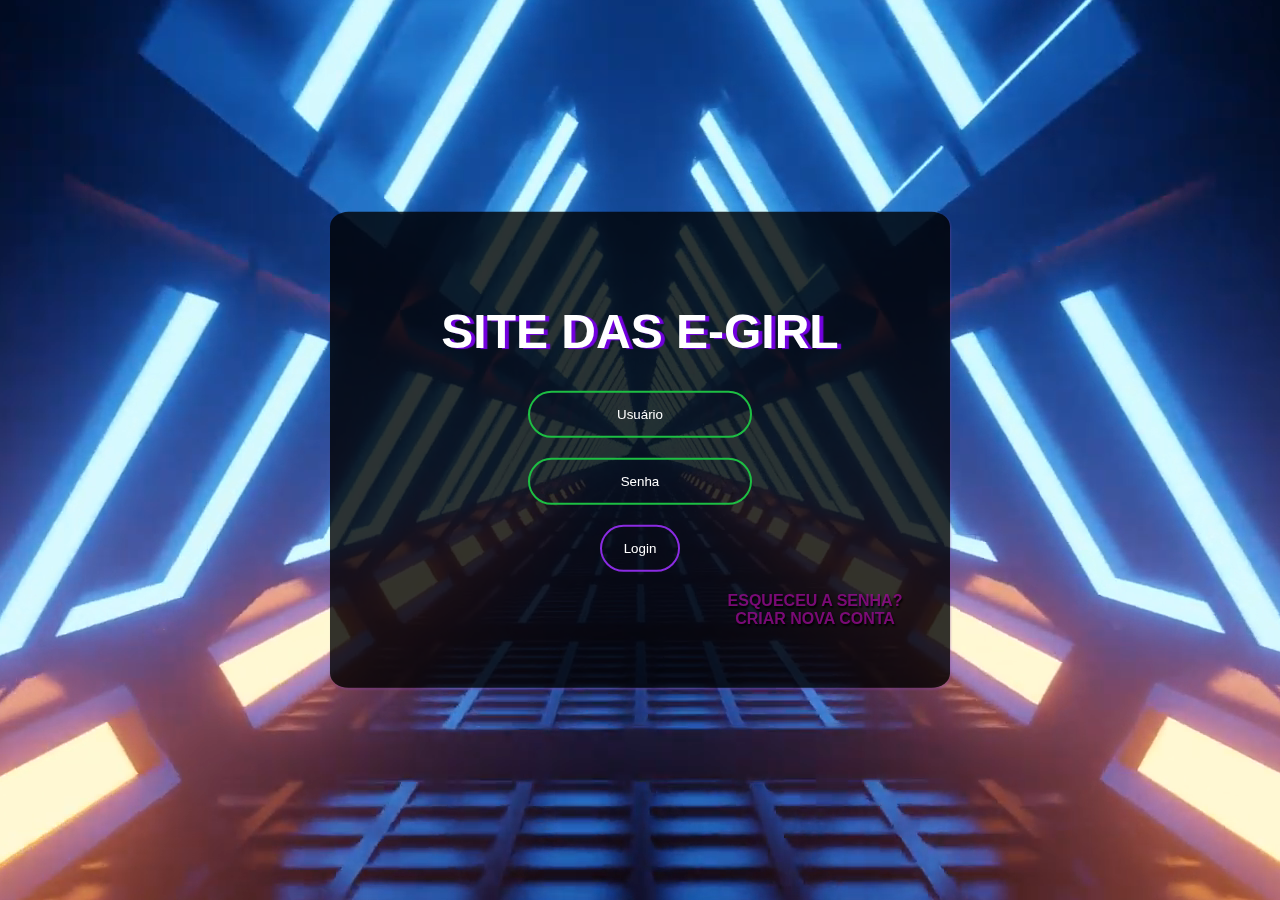
<file: Login Layout/index.html>
<!DOCTYPE html>
<html lang="pt-br">
<head>
    <meta charset="UTF-8">
    <meta name="viewport" content="width=device-width, initial-scale=1.0">
    <title>Login</title>
    <link rel="stylesheet" href="style.css">
    <video autoplay muted loop id = "bgvideo">
        <source src="Triangle Hallway DJ Background Loop.mp4" type="video/mp4">
        
    </video>
</head>
<body>
    <form class="box" action="index.html" method="POST">
        <h1>Site das E-girl</h1>
        <input type="text" placeholder="Usuário">
        <input type="password" placeholder="Senha">
        <input type="submit" value="Login">
        <a  class = "newpass">Esqueceu a senha?</a>
        <a  class = "newlogin">Criar nova conta</a>
    </form>
</body>
</html>
</file>
<file: Login Layout/style.css>
body {
	margin: 0;
	padding: 0;
	font-family: sans-serif;
	background-color: white;
}

#bgvideo {
	position: fixed;
	right: 50%;
	bottom: 50%;
	transform: translate(50%, 50%);
	min-width: 100%;
	min-height: 100%;
}

.box {
	width: 500px;
	padding: 60px;
	position: absolute;
	top: 50%;
	left: 50%;
	transform: translate(-50%, -50%);
	background-color: rgba(0, 0, 0, .8);
	text-align: center;
	border-radius: 3%;
	box-shadow: #8d44ad59 1px 2px 2px;
}

.box h1 {
	color: white;
	font-size: 48px;
	text-transform: uppercase;
	font-weight: 800;
	text-shadow: rgb(115, 0, 223) 4px 1px 1px;
}

.box input[type = "text"],
.box input[type = "password"] {
	background: none;
	color: white;
	display: block;
	margin: 20px auto;
	text-align: center;
	border: 2px solid #1dbf43;
	padding: 14px 10px;
	width: 200px;
	outline: none;
	border-radius: 24px;
	transition: .25s;
}

.box input[type = "text"]:focus,
.box input[type = "password"]:focus {
	width: 250px;
	border-color: blueviolet;
	background-color: rgba(0, 0, 0, .8);
}

::placeholder {
	color: white;
}
.box input[type = "submit"] {
	background: none;
	display: block;
	margin: 20px auto;
	text-align: center;
	border: 2px solid blueviolet;
	padding: 14px 10px;
	width: 80px;
	color: white;
	outline: none;
	border-radius: 24px;
	transition: .25s;
	cursor: pointer;
}

.box input[type = "submit"]:hover {
	border: 2px solid #fff;
	transition: .25s;
	background-color: rgba(0, 0, 0, .8);
	animation: btnAnim 0.5 forwards;
}

.box .newpass,
.box .newlogin {
	background: none;
	border: none;
	position: relative;
	display: block;
	color: rgba(158, 12, 151, 0.76);
	text-transform: uppercase;
	font-weight: 800;
	text-shadow: rgb(0, 0, 0) 1px 2px 2px;
	text-align: center;
	left: 35%;
	cursor: pointer;
}

.box .newpass:hover,
.box .newlogin:hover {
	background: none;
	border: none;
	position: relative;
	display: block;
	color: rgb(199, 71, 193);
	text-transform: uppercase;
	font-weight: 800;
	text-shadow: rgb(0, 0, 0) 1px 2px 2px;
	text-align: center;
	left: 35%;
	cursor: pointer;
}
</file>
